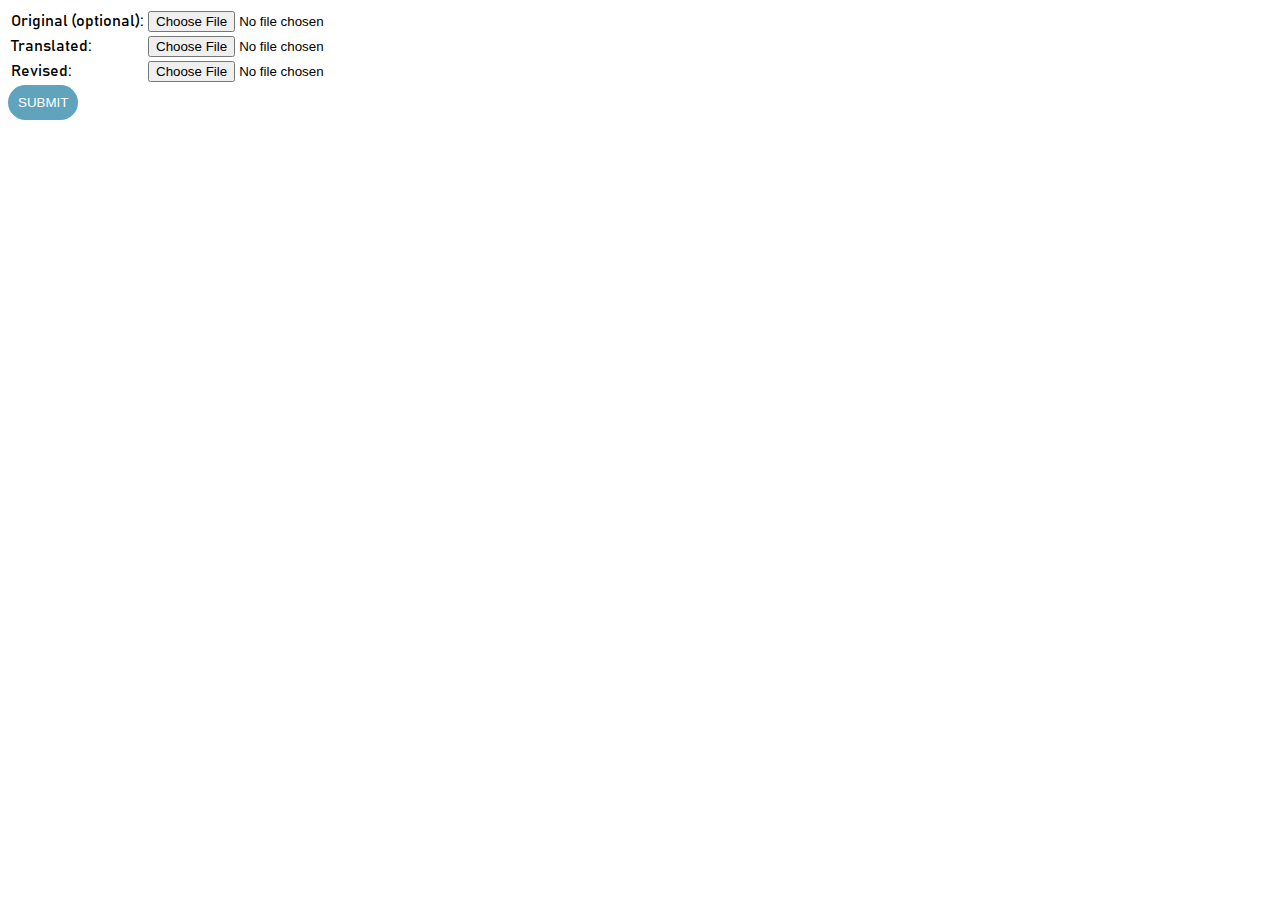
<file: static/compare.html>
<!DOCTYPE HTML PUBLIC "-//W3C//DTD HTML 4.01 Transitional//EN" "http://www.w3.org/TR/html4/loose.dtd">
<html lang="en">

<head>
    <meta http-equiv="content-type" content="text/html; charset=utf-8">
    <title>Magpie Dictionary</title>
    <link rel="stylesheet" href="styles.css">
    <link rel="stylesheet" href="fonts/style.css">
</head>

<body>
    <table>
        <tr>
            <td><label>Original (optional):</label></td>
            <td><input type="file" id="CHINESE_FILE" name="CHINESE_FILE"><br/></td>
        </tr>
        <tr>
            <td><label>Translated:</label></td>
            <td><input type="file" id="ORIGINAL_FILE" name="ORIGINAL_FILE"><br/></td>
        </tr>
        <tr>
            <td><label>Revised:</label></td>
            <td><input type="file" id="REVISED_FILE" name="REVISED_FILE"><br/></td>
        </tr>
    </table>
    <button id="submit" onclick="upload(this)">Submit</button>
    <br/>
    <div id="messages"></div>
    <div id="output"></div>
</body>

<script src="compare.js"></script>

</html>
</file>
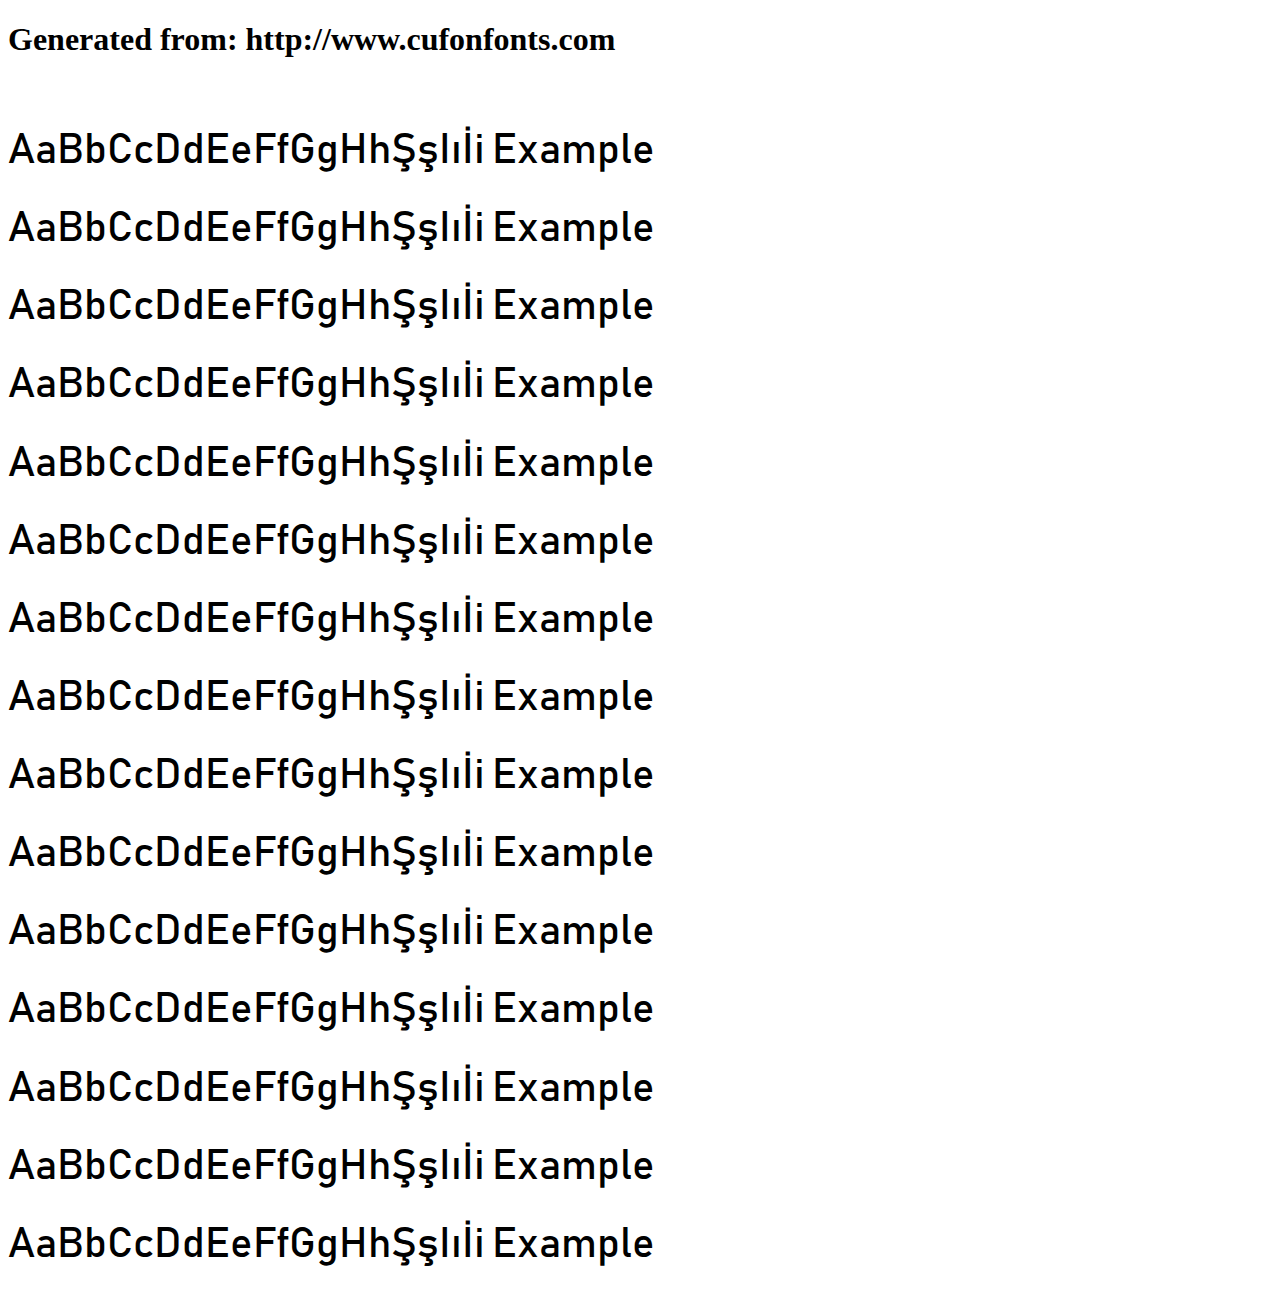
<file: static/fonts/example.html>
<!DOCTYPE html>
<html xmlns="http://www.w3.org/1999/xhtml">
<head>
    <meta http-equiv="Content-Type" content="text/html; charset=utf-8"/>
    <link rel="stylesheet" type="text/css"
          href="style.css"/>
</head>

<body>

<h1>Generated from: http://www.cufonfonts.com</h1><br/>
<h1 style="font-family:'Bahnschrift Regular';font-weight:normal;font-size:42px">AaBbCcDdEeFfGgHhŞşIıİi Example</h1>
<h1 style="font-family:'Bahnschrift Regular';font-weight:normal;font-size:42px">AaBbCcDdEeFfGgHhŞşIıİi Example</h1>
<h1 style="font-family:'Bahnschrift Regular';font-weight:normal;font-size:42px">AaBbCcDdEeFfGgHhŞşIıİi Example</h1>
<h1 style="font-family:'Bahnschrift Regular';font-weight:normal;font-size:42px">AaBbCcDdEeFfGgHhŞşIıİi Example</h1>
<h1 style="font-family:'Bahnschrift Regular';font-weight:normal;font-size:42px">AaBbCcDdEeFfGgHhŞşIıİi Example</h1>
<h1 style="font-family:'Bahnschrift Regular';font-weight:normal;font-size:42px">AaBbCcDdEeFfGgHhŞşIıİi Example</h1>
<h1 style="font-family:'Bahnschrift Regular';font-weight:normal;font-size:42px">AaBbCcDdEeFfGgHhŞşIıİi Example</h1>
<h1 style="font-family:'Bahnschrift Regular';font-weight:normal;font-size:42px">AaBbCcDdEeFfGgHhŞşIıİi Example</h1>
<h1 style="font-family:'Bahnschrift Regular';font-weight:normal;font-size:42px">AaBbCcDdEeFfGgHhŞşIıİi Example</h1>
<h1 style="font-family:'Bahnschrift Regular';font-weight:normal;font-size:42px">AaBbCcDdEeFfGgHhŞşIıİi Example</h1>
<h1 style="font-family:'Bahnschrift Regular';font-weight:normal;font-size:42px">AaBbCcDdEeFfGgHhŞşIıİi Example</h1>
<h1 style="font-family:'Bahnschrift Regular';font-weight:normal;font-size:42px">AaBbCcDdEeFfGgHhŞşIıİi Example</h1>
<h1 style="font-family:'Bahnschrift Regular';font-weight:normal;font-size:42px">AaBbCcDdEeFfGgHhŞşIıİi Example</h1>
<h1 style="font-family:'Bahnschrift Regular';font-weight:normal;font-size:42px">AaBbCcDdEeFfGgHhŞşIıİi Example</h1>
<h1 style="font-family:'Bahnschrift Regular';font-weight:normal;font-size:42px">AaBbCcDdEeFfGgHhŞşIıİi Example</h1>


</body>
</html>
</file>
<file: static/styles.css>
.container {
	display: flex;
	justify-content: center;
	flex-direction: column;
	align-items: center;
	font-size: 50px;
}

.subs {
	display: flex;
	justify-content: space-between;
	width: 100%;
	align-items: flex-start;
}

.returned-item {
	border: 1px solid;
	box-shadow: 5px 10px #888888;
	padding: 2rem;
	width: 40%;
	margin: 1rem;
	border-radius: 10px;
}

.meta-data {
	display: flex;
	justify-content: space-between;
	height: 25px;
}

.more {
	text-align: center;
	color: gray;
	opacity: .1;
	cursor: pointer;
}

.more:hover {
	opacity: 1;
}

.Chinese,
.English {
	display: flex;
	flex-direction: column;
	justify-content: space-around;
	width: 45%;
	min-height: 10rem;
	margin-top: 10px;
	white-space: normal;
	overflow: overlay;
}

.showlistlabel {
	font-size: 16px;
	white-space: nowrap;
}

.divider {
	width:25px;
	height:auto;
	display:inline-block;
}

div.results {
	padding-top: 10px;
	display: flex;
	flex-direction: row;
	flex-wrap: wrap;
	align-content: flex-start;
	justify-content: space-around;
}

body {
	font-family: Bahnschrift Regular;
}

button {
	color: #fff !important;
	text-transform: uppercase;
	text-decoration: none;
	background: #60a3bc;
	padding: 10px;
	width: 70px;
	border-radius: 20px;
	display: inline-block;
	border: none;
	transition: all 0.4s ease 0s;
}

button:hover {
	text-shadow: 0px 0px 6px rgba(255, 255, 255, 1);
	-webkit-box-shadow: 0px 5px 40px -10px rgba(0, 0, 0, 0.57);
	-moz-box-shadow: 0px 5px 40px -10px rgba(0, 0, 0, 0.57);
	transition: all 0.4s ease 0s;
}

button:disabled {
	background: grey;
}

#searchDiv {
	width: 50%;
	display: flex;
	justify-content: center;
}

#searchbox {
	width: 45%;
	margin: 2px 20px;
	border-radius: 10px;
}

#searchbox:focus {
	-webkit-box-shadow: 0px 5px 20px -10px rgba(0, 0, 0, 0.57);
	-moz-box-shadow: 0px 5px 20px -10px rgba(0, 0, 0, 0.57);
	transition: all 0.4s ease 0s;
}

#showlistDiv {
	display: flex;
	padding-top: 5px;
}

#showlist-spacer {
	padding: 10px;
	width: 70px;
}

#show-data {
	position: fixed;
	right: 10px;
	bottom: 10px;
	font-size: small;
	color: grey;
}

#output {
	white-space: pre;
}

#messages {
	padding-top: 10px;
	color: red;
}
</file>
<file: static/fonts/style.css>
/* #### Generated By: http://www.cufonfonts.com #### */

@font-face {
font-family: 'Bahnschrift Regular';
font-style: normal;
font-weight: normal;
src: local('Bahnschrift Regular'), url('BAHNSCHRIFT.woff') format('woff');
}
</file>
